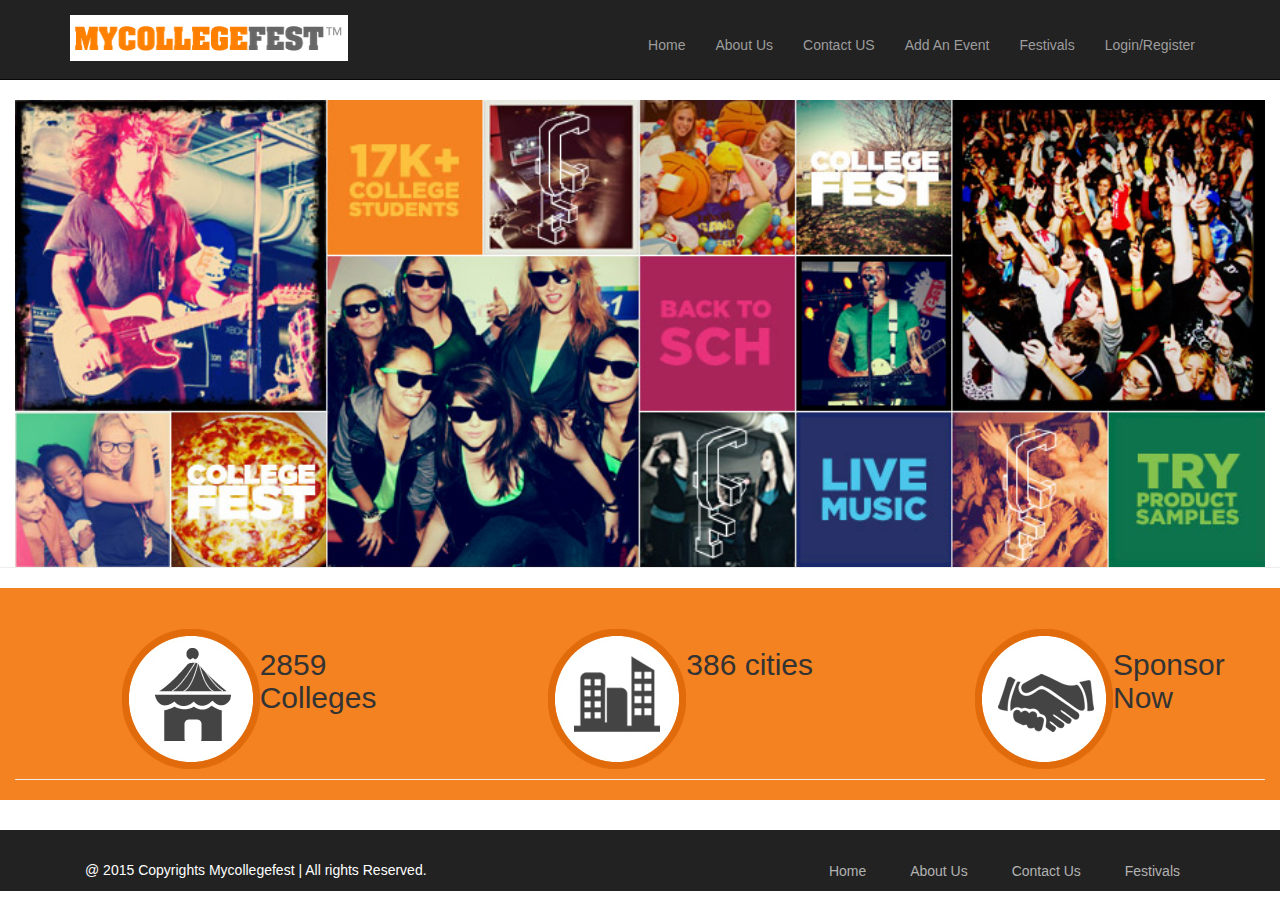
<file: EventShala/index.html>
<html>

<head>
	<meta name="viewport" content="width-device-width , initial-scale=1.0">;
	<link href="css/bootstrap.min.css" rel="stylesheet">
	<link href="style.css" rel="stylesheet">

<!--	
<style>

.navbar-default {
    background-color: #FF8C00;
}
</style>-->

</head>

<body>

<nav class="navbar navbar-inverse navbar-static-top no-top  " role="navigation">

	<div class="container" >
		<a class="navbar-brand" href="#"><img src="logo.png"></a>
	<br/>
			<div class="navbar-header navbar-right">
				<ul class="nav navbar-nav">
					<li><a href="#" class="active">Home</a></li>
					<li><a href="#">About Us</a></li>
					<li><a href="#">Contact US</a></li>
					<li><a href="#">Add An Event</a></li>
					<li><a href="#">Festivals</a></li>
					<li><a href="#">Login/Register</a></li>
					
				</ul>
			</div>
		
	</div>	
</nav>
<br/><br/><br/><br/><br/>
<div class="page-header no-margin no-padding" >
	<div class="container" style="width:100%;">
	<img src="cover.jpg" class="img-responsive" width="100%">
	</div>
</div>

<br/>
<div class="container" style="width:100%;background:#F58220;">
	<div class="page-header">
		<div class="row">
			<div class="col-md-3 col-md-offset-1">
				<img src="college.jpg" class="pull-left">
				<h2>2859 Colleges </h2>
			</div>
			<div class="col-md-3 col-md-offset-1 ">
				<img src="city.jpg" class="pull-left">
				<h2>386 cities </h2>
			</div>
			<div class="col-md-3 col-md-offset-1">
				<img src="sponsor.jpg" class="pull-left">
				<h2>Sponsor Now </h2>
			</div>
		</div>
	</div>
</div>

<!--footer starts-->

<footer class="site-footer">
<div class="container">
<div class="col-md-5">  @ 2015 Copyrights Mycollegefest | All rights Reserved.</div>
<div class="col-md-7"></div>
<ul class="footer-nav">
<li><a href="">Home</a><li>
<li><a href="">About Us</a><li>
<li><a href="">Contact Us</a><li>
<li><a href="">Festivals</a><li>
</ul>
</div>
</div>
</footer>

<!--footer ends-->




<script src="js/jquery_min.js"> </script>
<script src="js/bootstrap.min.js"> </script>
</body>

</html>
</file>
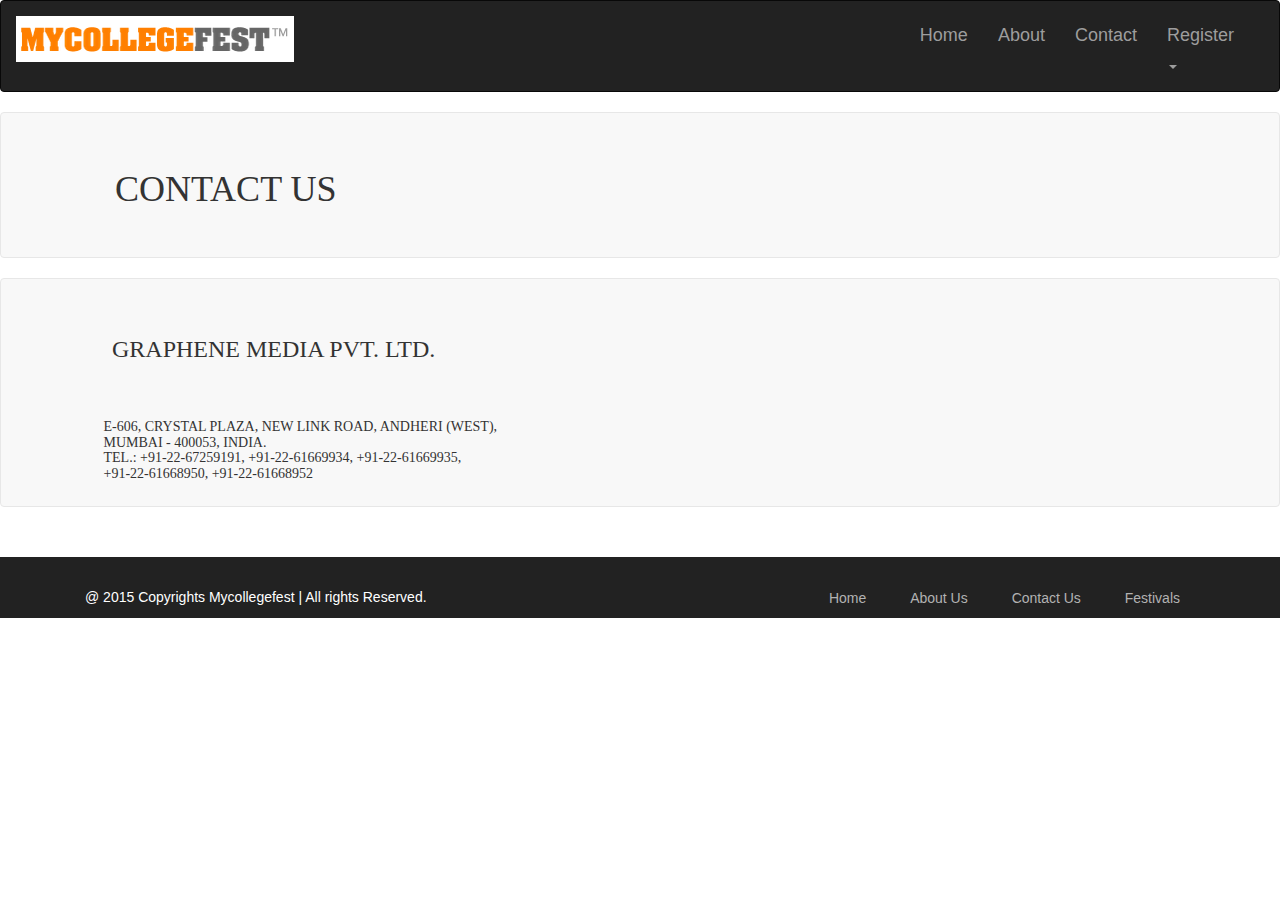
<file: EventShala/contact.html>
<!doctype  html>
<html>
<head>
<meta charset="utf-8">
<meta name="viewpport" content="width=device-width,intial-scale=1.0">
<title>Contact Us</title>
<link href="css/bootstrap.min.css" rel="stylesheet">
<link href="css/style1.css" rel="stylesheet">
</head>
<body>
<nav class="navbar navbar-inverse no-margin" role="navigation">
<div class="container-fluid">
<a class="navbar-brand" href="#"><img src="logo.png"</a>
<div class="navbar-header navbar-right">
     

 <div class="collapse navbar-collapse navbar-right no-margin"  id="bs-WDM-navbar-collapse-1 "><ul class="nav navbar-nav">
<li><a href="home.php"><h4>Home</h4></a></li>
<li><a href="aboutus.html"><h4>About</h4></a></li>
<li><a href="contact.html"><h4>Contact</h4></a></li>
<li class="dropdown">
          <a href="#" class="dropdown-toggle" data-toggle="dropdown" role="button" aria-haspopup="true" aria-expanded="false"><h4>Register</h4> <span class="caret"></span></a>
          <ul class="dropdown-menu">
            <li><a href="#">Student</a></li>
            <li><a href="#">College</a></li>
           <!-- <li role="separator" class="divider"></li>
            <li><a href="#"></a></li>
            <li role="separator" class="divider"></li>
            <li><a href="#"></a></li>-->
          </ul>
        </li>

</ul>
</div>
</div>
</nav>
<br/>
<nav class="navbar navbar-default no-margin" role="navigation">
<div class="container    " style="font-size: 26px;font-family: 'Open Sans';
    text-transform: uppercase;width:100%;height:100%;">

&nbsp;&nbsp;<h1> &nbsp;&nbsp;&nbsp;&nbsp;&nbsp;&nbsp;&nbsp;&nbsp;&nbsp;&nbsp;&nbsp;CONTACT US</h1>&nbsp;&nbsp;
</div>
</nav>
<br/>
<nav class="navbar navbar-default no-margin" role="navigation">
<div class="container    " style="font-size: 26px;font-family: 'Open Sans';
    text-transform: uppercase;width:100%;height:100%;">

&nbsp;&nbsp;<h3> &nbsp;&nbsp;&nbsp;&nbsp;&nbsp;&nbsp;&nbsp;&nbsp;&nbsp;&nbsp;&nbsp;&nbsp;&nbsp;&nbsp;&nbsp;&nbsp;Graphene Media Pvt. Ltd.

</h3>&nbsp;&nbsp;
<h5>&nbsp;&nbsp;&nbsp;&nbsp;&nbsp;&nbsp;&nbsp;&nbsp;&nbsp;&nbsp;&nbsp;&nbsp;&nbsp;&nbsp;&nbsp;&nbsp;&nbsp;&nbsp;&nbsp;&nbsp;&nbsp;&nbsp;&nbsp;&nbsp;&nbsp;E-606, Crystal Plaza, New Link Road, Andheri (West),<br/>
&nbsp;&nbsp;&nbsp;&nbsp;&nbsp;&nbsp;&nbsp;&nbsp;&nbsp;&nbsp;&nbsp;&nbsp;&nbsp;&nbsp;&nbsp;&nbsp;&nbsp;&nbsp;&nbsp;&nbsp;&nbsp;&nbsp;&nbsp;&nbsp;&nbsp;Mumbai - 400053, India.<br/>

&nbsp;&nbsp;&nbsp;&nbsp;&nbsp;&nbsp;&nbsp;&nbsp;&nbsp;&nbsp;&nbsp;&nbsp;&nbsp;&nbsp;&nbsp;&nbsp;&nbsp;&nbsp;&nbsp;&nbsp;&nbsp;&nbsp;&nbsp;&nbsp;&nbsp;Tel.: +91-22-67259191, +91-22-61669934, +91-22-61669935,<br/>
&nbsp;&nbsp;&nbsp;&nbsp;&nbsp;&nbsp;&nbsp;&nbsp;&nbsp;&nbsp;&nbsp;&nbsp;&nbsp;&nbsp;&nbsp;&nbsp;&nbsp;&nbsp;&nbsp;&nbsp;&nbsp;&nbsp;&nbsp;&nbsp;&nbsp;+91-22-61668950, +91-22-61668952<br/>

<br/></h5>
</div>
</nav>
<br/>
 
<!--footer starts-->

<footer class="site-footer">
<div class="container">
<div class="col-md-5">  @ 2015 Copyrights Mycollegefest | All rights Reserved.</div>
<div class="col-md-7"></div>
<ul class="footer-nav">
<li><a href="">Home</a><li>
<li><a href="">About Us</a><li>
<li><a href="">Contact Us</a><li>
<li><a href="">Festivals</a><li>
</ul>
</div>
</div>
</footer>

<!--footer ends-->

<script src="js/jquery.js"></script>
<script src="js/bootstrap.min.js"></script>
</body>
</html>
</file>
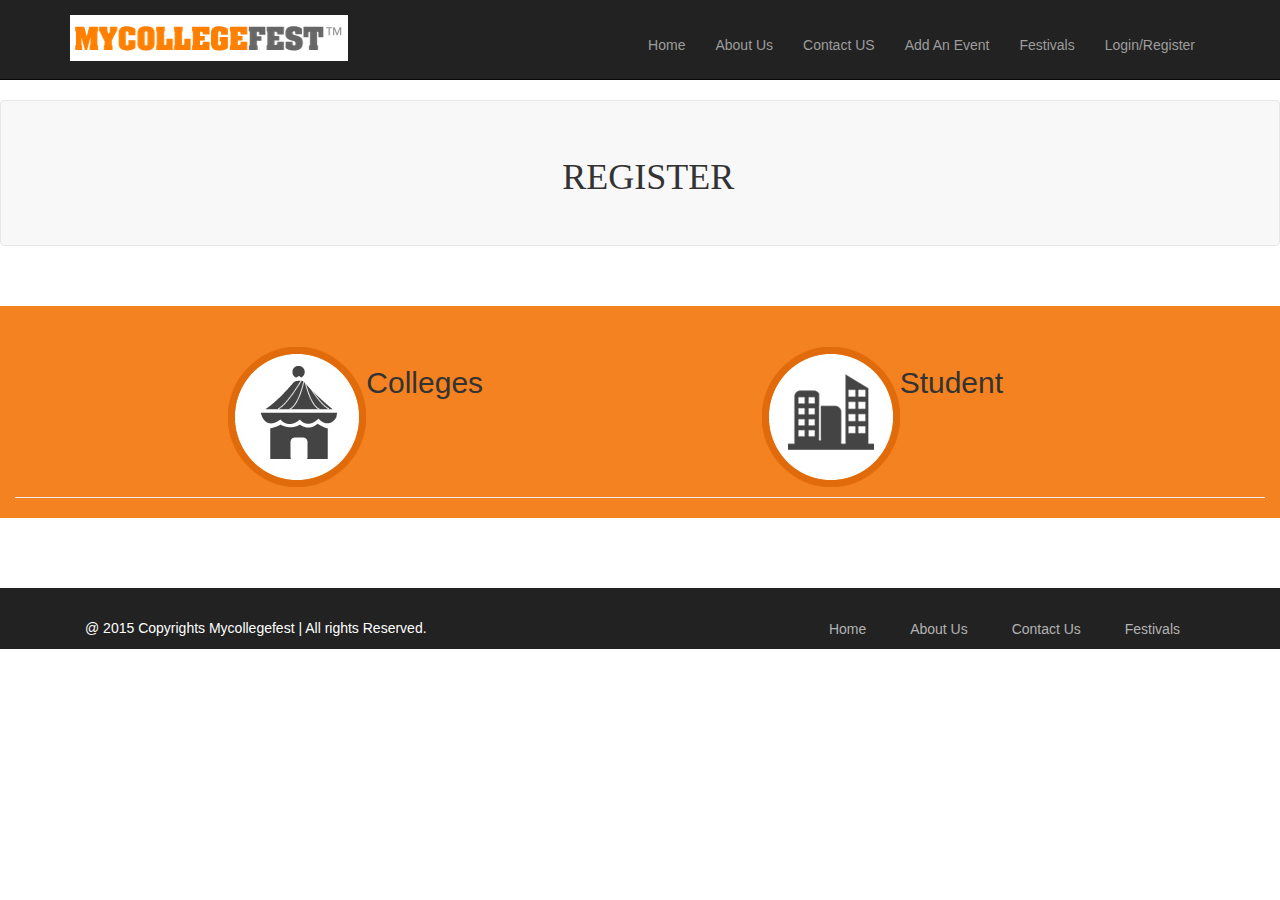
<file: EventShala/link.html>
<html>

<head>
	<meta name="viewport" content="width-device-width , initial-scale=1.0">;
	<link href="css/bootstrap.min.css" rel="stylesheet">
	<link href="style.css" rel="stylesheet">

<!--	
<style>

.navbar-default {
    background-color: #FF8C00;
}
</style>-->

</head>

<body>

<nav class="navbar navbar-inverse navbar-static-top no-top  " role="navigation">

	<div class="container" >
		<a class="navbar-brand" href="#"><img src="logo.png"></a>
	<br/>
			<div class="navbar-header navbar-right">
				<ul class="nav navbar-nav">
					<li><a href="#" class="active">Home</a></li>
					<li><a href="#">About Us</a></li>
					<li><a href="#">Contact US</a></li>
					<li><a href="#">Add An Event</a></li>
					<li><a href="#">Festivals</a></li>
					<li><a href="#">Login/Register</a></li>
					
				</ul>
			</div>
		
	</div>	
</nav>
<br/><br/><br/><br/><br/>
<nav class="navbar navbar-default no-margin" role="navigation">
<div class="container    " style="font-size: 26px;font-family: 'Open Sans';
    text-transform: uppercase;width:30%;">

&nbsp;&nbsp;<h1> &nbsp;&nbsp;&nbsp;&nbsp;&nbsp;&nbsp;&nbsp;&nbsp;&nbsp;&nbsp;&nbsp;REGISTER</h1>&nbsp;&nbsp;
</div>
</nav>
<br/>
<br/><br/>
<div class="container" style="width:100%;background:#F58220;">
	<div class="page-header">
		<div class="row">
			<div class="col-md-3 col-md-offset-2">
			<a href="college.php">
				<img src="college.jpg" class="pull-left">
				</a>
				<h2> Colleges </h2>
			</div>
			<div class="col-md-3 col-md-offset-2 ">
			<a href="student.php">
				<img src="city.jpg" class="pull-left">
				</a>
				<h2> Student </h2>
			</div>
			
		</div>
	</div>
</div>

<!--footer starts-->
<br/><br/>
<footer class="site-footer">
<div class="container">
<div class="col-md-5">  @ 2015 Copyrights Mycollegefest | All rights Reserved.</div>
<div class="col-md-7"></div>
<ul class="footer-nav">
<li><a href="">Home</a><li>
<li><a href="">About Us</a><li>
<li><a href="">Contact Us</a><li>
<li><a href="">Festivals</a><li>
</ul>
</div>
</div>
</footer>

<!--footer ends-->




<script src="js/jquery_min.js"> </script>
<script src="js/bootstrap.min.js"> </script>
</body>

</html>
</file>
<file: EventShala/style.css>
.no-margin{
	margin:0px;
}

.no-padding{
	padding:0px;
}

.no-top{
	position:fixed;
	top:0px;
	width:100%;
	height:80px;
}
.site-footer
{
background-color:#222;
color:#fff;
margin-top:30px;
padding-top:30px;


}
/*.bottom-footer
{
border-top:1px solid #b2b2b2;
margin-top:0px;
padding-top:0px;
color:#b2b2b2;
}*/
.footer-nav
{
text-align:right;

list-style:none;
}
.footer-nav li
{
display:inline;
padding:10px 10px;

}

.footer-nav a{
color:#b2b2b2;

}
.footer-nav a:hover{
color:#fff;
text-decoration:none;

}
.no-margin
{
margin:0px;

}
.no-padding
{

padding:0px;
}
.strong
{
font-weight:700px;
}


.button2{
left:550px;
top:640px;
background:#F58220;
color:white;
position:absolute;
z-index:20;
height:50px;
width:100px;
cursor:pointer;
font-size:20px;
border-radius:15px/15px;
-moz-border-radius:15px;
-webkit-border-radius:15px;
text-decoration:none;

}
.site-footer
{
background-color:#222;
color:#fff;
margin-top:30px;
padding-top:30px;


}
/*.bottom-footer
{
border-top:1px solid #b2b2b2;
margin-top:0px;
padding-top:0px;
color:#b2b2b2;
}*/
.footer-nav
{
text-align:right;

list-style:none;
}
.footer-nav li
{
display:inline;
padding:10px 10px;

}

.footer-nav a{
color:#b2b2b2;

}
.footer-nav a:hover{
color:#fff;
text-decoration:none;

}
</file>
<file: EventShala/css/style1.css>
.no-margin
{
margin:0px;

}
.no-padding
{

padding:0px;
}
.strong
{
font-weight:700px;
}


.button2{
left:550px;
top:810px;
background:#F58220;
color:white;
position:absolute;
z-index:20;
height:50px;
width:100px;
cursor:pointer;
font-size:20px;
border-radius:15px/15px;
-moz-border-radius:15px;
-webkit-border-radius:15px;
text-decoration:none;

}
.site-footer
{
background-color:#222;
color:#fff;
margin-top:30px;
padding-top:30px;


}
/*.bottom-footer
{
border-top:1px solid #b2b2b2;
margin-top:0px;
padding-top:0px;
color:#b2b2b2;
}*/
.footer-nav
{
text-align:right;

list-style:none;
}
.footer-nav li
{
display:inline;
padding:10px 10px;

}

.footer-nav a{
color:#b2b2b2;

}
.footer-nav a:hover{
color:#fff;
text-decoration:none;

}
</file>
